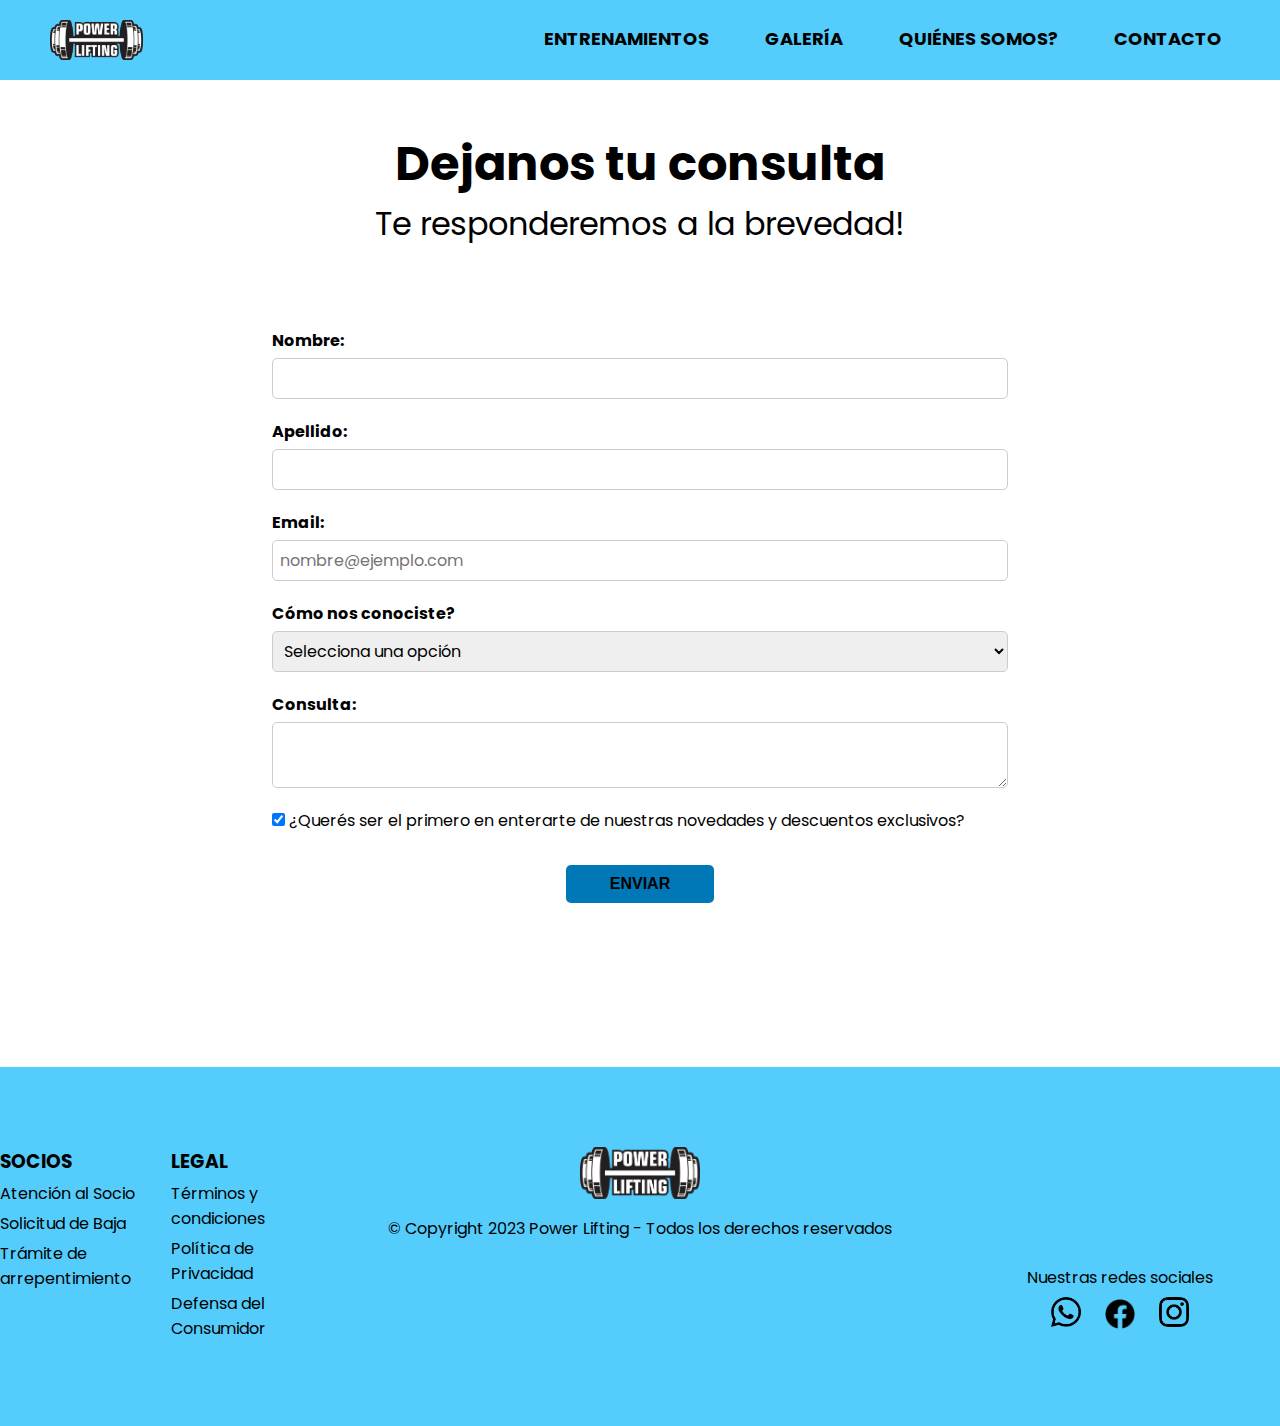
<file: pages/contacto.html>
<!DOCTYPE html>
<html lang="en">

<head>
    <meta charset="UTF-8">
    <meta http-equiv="X-UA-Compatible" content="IE=edge">
    <meta name="viewport" content="width=device-width, initial-scale=1.0">
    <link rel="preconnect" href="https://fonts.googleapis.com">
    <link rel="preconnect" href="https://fonts.gstatic.com" crossorigin>
    <link href="https://fonts.googleapis.com/css2?family=Poppins:wght@300&display=swap" rel="stylesheet">
    <link rel="stylesheet" href="../css/main.css">
    <link rel="icon" href="../assets/logo-pestaña.png">
    <meta name="description" content="Se parte del gimnasio número 1 del país y lográ el cambio que tanto buscas">
    <title>Power Lifting | Contacto</title>
    <meta property="og:title" content="Power Lifting | El gimnasio n°1 de Argentina">
    <meta property="og:description" content="Contactanos y aplica al gim con el 50% de la primer cuota bonificada!">
    <meta property="og:image" content="../assets/gallery/galeria0">
    <meta property="og:type" content="website">
    <meta property="og:locale" content="es_ES">
</head>

<body>
    <header>
        <nav class="nav-container">
            <a class="nav-enlace-logo" href="../index.html"><img src="../assets/logo.png" alt="logo del gimnasio"></a>
            <ul>
                <li><a href="../pages/entrenamientos.html">ENTRENAMIENTOS</a></li>
                <li><a href="../pages/galeria.html">GALERÍA</a></li>
                <li><a href="../pages/about-us.html">QUIÉNES SOMOS?</a></li>
                <li><a href="../pages/contacto.html">CONTACTO</a></li>
            </ul>
        </nav>
    </header>
    <main>
        <article>
            <div class="consulta-title">
                <h2>Dejanos tu consulta</h2>
                <p>Te responderemos a la brevedad!</p>
            </div>
            <section>
                <form action="" class="consulta-form">
                    <div class="form-group">
                        <label for="nombre">Nombre:</label>
                        <input type="text" name="nombre" required>
                    </div>
                    <div class="form-group">
                        <label for="apellido">Apellido:</label>
                        <input type="text" name="apellido" required>
                    </div>
                    <div class="form-group">
                        <label for="correo">Email:</label>
                        <input type="email" name="correo" placeholder="nombre@ejemplo.com" required>
                    </div>
                    <div class="form-group">
                        <label for="medio">Cómo nos conociste?</label>
                        <select name="medio" required>
                            <option value="" disabled selected>Selecciona una opción</option>
                            <option value="1">Instagram</option>
                            <option value="2">Facebook</option>
                            <option value="3">Buscador web</option>
                            <option value="4">A través de un amigo</option>
                        </select>
                    </div>
                    <div class="form-group">
                        <label for="area">Consulta:</label>
                        <textarea name="area" required></textarea>
                    </div>
                    <div class="form-check">
                        <input class="form-check-input" type="checkbox" value="" id="flexCheckChecked" checked>
                        <label class="form-check-label" for="flexCheckChecked">
                            ¿Querés ser el primero en enterarte de nuestras novedades y descuentos exclusivos?
                        </label>
                    </div>
                    <div class="form-group">
                        <button type="submit">ENVIAR</button>
                    </div>
                </form>
            </section>
        </article>
    </main>

    <section class="footer-space">
    </section>


    <footer class="footer-general">
        <section class="footer-redes">
            <p>Nuestras redes sociales</p>
            <div class="footer-redes__iconos">
                <a href="https://web.whatsapp.com/">
                    <img src="../assets/footer/whatsapp.png" alt="icono whatsapp">
                </a>
                <a href="https://facebook.com">
                    <img src="../assets/footer/facebook.png" alt="icono facebook">
                </a>
                <a href="https://instagram.com">
                    <img src="../assets/footer/instagram.png" alt="icono instagram">
                </a>    
            </div>
        </section>
        
        <section class="footer-derechos">
            <img src="../assets/logo.png" alt="logo del gimnasio">
            <p>© Copyright 2023 Power Lifting - Todos los derechos reservados</p>
        </section>
        <section class="footer-listas">
            <div class="footer-socios">
                <h3>SOCIOS</h3>
                <ul>
                    <li><a href="">Atención al Socio</a></li>
                    <li><a href="">Solicitud de Baja</a></li>
                    <li><a href="">Trámite de arrepentimiento</a></li>
                </ul>
            </div>
            <div class="footer-legal">
                <h3>LEGAL</h3>
                <ul>
                    <li><a href="">Términos y condiciones</a></li>
                    <li><a href="">Política de Privacidad</a></li>
                    <li><a href="">Defensa del Consumidor</a></li>
                </ul>
            </div>
        </section>
    </footer>
</body>

</html>
</file>
<file: css/main.css>
@charset "UTF-8";
/* ============ RESET CSS ============ */
* {
  margin: 0;
  padding: 0;
  -webkit-box-sizing: border-box;
          box-sizing: border-box;
  text-decoration: none;
  list-style-type: none;
}

/* ============ FUENTE WEB ============ */
body {
  font-family: "Poppins", sans-serif;
}

.nav-container {
  background-color: #55CDFC;
  height: 80px;
  width: 100%;
}
.nav-container .nav-enlace-logo {
  position: absolute;
  padding: 20px 50px;
}
.nav-container .nav-enlace-logo img {
  height: 40px;
}
.nav-container .nav-enlace-logo img:hover {
  -webkit-transform: scale(1.05);
          transform: scale(1.05);
  -webkit-transition-duration: 0.05s;
          transition-duration: 0.05s;
}
.nav-container ul {
  float: right;
  display: -webkit-box;
  display: -ms-flexbox;
  display: flex;
  margin-right: 30px;
}
.nav-container ul li {
  margin: 25px 15px;
}
.nav-container ul li a {
  color: #000000;
  font-weight: bold;
  font-size: 18px;
  padding: 7px 13px;
  border-radius: 10px;
}
.nav-container ul li a:hover {
  color: #fff;
}
.nav-container ul li:hover {
  -webkit-transform: scale(1.1);
          transform: scale(1.1);
  -webkit-transition-duration: 0.1s;
          transition-duration: 0.1s;
}

.contenedor-inicio .contenedor-titulo {
  background-image: url(../assets/fondoIndex.jpg);
  text-align: center;
  color: #fff;
  background-position: center center;
  background-repeat: no-repeat;
  background-size: cover;
  padding: 8rem 0;
  text-shadow: 2px 2px 4px rgba(0, 0, 0, 0.5);
}
.contenedor-inicio .contenedor-titulo h1 {
  font-size: 3.5rem;
}
.contenedor-inicio .contenedor-titulo p {
  font-size: 2rem;
}
.contenedor-inicio .contenedor-planes {
  padding: 2rem 0;
  display: -webkit-box;
  display: -ms-flexbox;
  display: flex;
  -ms-flex-pack: distribute;
      justify-content: space-around;
}
.contenedor-inicio .contenedor-planes .plan-total,
.contenedor-inicio .contenedor-planes .plan-plus {
  background-color: #fff;
  padding: 2rem 0;
  border-radius: 10px;
}
.contenedor-inicio .contenedor-planes .plan-total h2,
.contenedor-inicio .contenedor-planes .plan-plus h2 {
  font-size: 4rem;
  text-align: center;
}
.contenedor-inicio .contenedor-planes .plan-total ul li,
.contenedor-inicio .contenedor-planes .plan-plus ul li {
  font-size: 1.5rem;
}
.contenedor-inicio .contenedor-planes .plan-total ul li::before,
.contenedor-inicio .contenedor-planes .plan-plus ul li::before {
  content: "✔    ";
}
.contenedor-inicio .contenedor-planes .plan-total #ultimoItem::before,
.contenedor-inicio .contenedor-planes .plan-plus #ultimoItem::before {
  content: "X   ";
}
.contenedor-inicio .contenedor-planes .plan-total a,
.contenedor-inicio .contenedor-planes .plan-plus a {
  background-color: #55CDFC;
  color: #000000;
  display: block;
  text-align: center;
  margin: 1rem 10rem 0 10rem;
  padding: 0.7rem;
  border-radius: 5px;
  font-weight: bold;
}
.contenedor-inicio .contenedor-planes .plan-total a:hover,
.contenedor-inicio .contenedor-planes .plan-plus a:hover {
  background-color: #0077B6;
  -webkit-transform: scale(1.05);
          transform: scale(1.05);
  -webkit-transition-duration: 0.1s;
          transition-duration: 0.1s;
}

.entrenamientos-title {
  display: -webkit-box;
  display: -ms-flexbox;
  display: flex;
  -webkit-box-orient: vertical;
  -webkit-box-direction: normal;
      -ms-flex-direction: column;
          flex-direction: column;
  -webkit-box-align: center;
      -ms-flex-align: center;
          align-items: center;
  margin: 7rem auto;
}
.entrenamientos-title h1 {
  font-size: 4rem;
}
.entrenamientos-title h2 {
  font-size: 1.5rem;
}
.entrenamientos-title .entrenamientos-title__link {
  text-decoration: none;
  color: black;
  font-weight: bold;
  margin: 2.5rem auto;
  background-color: #55CDFC;
  padding: 1rem;
  border-radius: 50px;
}
.entrenamientos-title .entrenamientos-title__link:hover {
  -webkit-transform: scale(1.07);
          transform: scale(1.07);
  -webkit-transition-duration: 0.1s;
          transition-duration: 0.1s;
  color: #fff;
}

.entrenamientos-container {
  display: -webkit-box;
  display: -ms-flexbox;
  display: flex;
  -webkit-box-orient: vertical;
  -webkit-box-direction: normal;
      -ms-flex-direction: column;
          flex-direction: column;
  margin: 0 13rem;
}
.entrenamientos-container .entrenamientos-container__card,
.entrenamientos-container .entrenamientos-container__card--op {
  display: -webkit-box;
  display: -ms-flexbox;
  display: flex;
  -webkit-box-align: center;
      -ms-flex-align: center;
          align-items: center;
  -webkit-box-pack: justify;
      -ms-flex-pack: justify;
          justify-content: space-between;
}
.entrenamientos-container .entrenamientos-container__card div,
.entrenamientos-container .entrenamientos-container__card--op div {
  width: 40rem;
}
.entrenamientos-container .entrenamientos-container__card h3,
.entrenamientos-container .entrenamientos-container__card--op h3 {
  font-size: 2.5rem;
}
.entrenamientos-container .entrenamientos-container__card p,
.entrenamientos-container .entrenamientos-container__card--op p {
  text-align: start;
  font-size: 1.2rem;
}
.entrenamientos-container .entrenamientos-container__card img,
.entrenamientos-container .entrenamientos-container__card--op img {
  width: 40rem;
  -webkit-box-shadow: 2px 4px 15px 0 #000;
          box-shadow: 2px 4px 15px 0 #000;
}
.entrenamientos-container .entrenamientos-container__card--op {
  display: -webkit-box;
  display: -ms-flexbox;
  display: flex;
  -webkit-box-orient: horizontal;
  -webkit-box-direction: reverse;
      -ms-flex-direction: row-reverse;
          flex-direction: row-reverse;
  -webkit-box-align: center;
      -ms-flex-align: center;
          align-items: center;
  -webkit-box-pack: justify;
      -ms-flex-pack: justify;
          justify-content: space-between;
}

.consulta-title {
  text-align: center;
  font-size: 2rem;
  margin: 3rem auto;
}

.consulta-form {
  display: -webkit-box;
  display: -ms-flexbox;
  display: flex;
  -ms-flex-wrap: wrap;
      flex-wrap: wrap;
  -webkit-box-pack: justify;
      -ms-flex-pack: justify;
          justify-content: space-between;
  padding: 2rem;
  border-radius: 10px;
  width: 50rem;
  margin: 0 auto;
}
.consulta-form .form-group {
  display: -webkit-box;
  display: -ms-flexbox;
  display: flex;
  -webkit-box-orient: vertical;
  -webkit-box-direction: normal;
      -ms-flex-direction: column;
          flex-direction: column;
  margin-bottom: 20px;
  width: 100%;
}
.consulta-form .form-group label {
  font-weight: bold;
  margin-bottom: 5px;
}
.consulta-form .form-group input,
.consulta-form .form-group textarea,
.consulta-form .form-group select {
  padding: 7px;
  font-size: 1rem;
  border-radius: 5px;
  border: 1px solid #ccc;
  font-family: "Poppins", sans-serif;
}
.consulta-form .form-group input:focus,
.consulta-form .form-group textarea:focus,
.consulta-form .form-group select:focus {
  border-color: #006699;
  outline: none;
}
.consulta-form .form-group button {
  background-color: #0077B6;
  font-size: 1rem;
  font-weight: bold;
  border: none;
  border-radius: 5px;
  padding: 10px 0;
  cursor: pointer;
  width: 20%;
  margin: 2rem auto;
}
.consulta-form .form-group button:hover {
  color: #fff;
  -webkit-transition-duration: 0.1s;
          transition-duration: 0.1s;
}

.profes-title {
  text-align: center;
  padding: 8rem 0;
  background-image: url(../assets/fondoIndex.jpg);
  background-position: center center;
  background-repeat: no-repeat;
  background-size: cover;
  color: #fff;
  text-shadow: 2px 2px 4px rgba(0, 0, 0, 0.5);
}
.profes-title h1 {
  font-size: 3.5rem;
}
.profes-title h3 {
  font-size: 2rem;
}

.profes-container {
  width: 80%;
  margin: 0 auto;
  margin-top: 4rem;
}
.profes-container .profesor {
  display: -webkit-box;
  display: -ms-flexbox;
  display: flex;
  -ms-flex-pack: distribute;
      justify-content: space-around;
  -webkit-box-align: center;
      -ms-flex-align: center;
          align-items: center;
  margin: 4rem 0;
}
.profes-container .profesor img {
  -webkit-box-shadow: 2px 4px 15px 0 #000;
          box-shadow: 2px 4px 15px 0 #000;
}
.profes-container .profesor .datos-profesor h6 {
  font-size: 3rem;
  font-weight: bold;
}
.profes-container .profesor .datos-profesor p {
  font-size: 1.5rem;
}
.profes-container .profesor .datos-profesor a {
  display: inline-block;
  margin: 1rem 0;
  font-size: 25px;
  background-color: #55CDFC;
  padding: 0.5rem;
  border-radius: 5px;
  color: #000000;
}
.profes-container .profesor .datos-profesor a:hover {
  -webkit-transform: scale(1.1);
          transform: scale(1.1);
  -webkit-transition-duration: 0.1s;
          transition-duration: 0.1s;
  background-color: #fff;
}

.footer-general {
  background-color: #55CDFC;
  margin-top: 5rem;
  padding: 5rem 0;
  display: grid;
  grid-template-columns: 25% 25% 25% 25%;
  grid-template-rows: -webkit-min-content;
  grid-template-rows: min-content;
  grid-template-areas: "listas derechos derechos redes";
}
.footer-general .footer-redes {
  grid-area: redes;
  align-self: self-end;
  text-align: center;
  margin-bottom: 10px;
}
.footer-general .footer-redes .footer-redes__iconos a img {
  margin: 5px 10px 0 10px;
  width: 30px;
}
.footer-general .footer-derechos {
  grid-area: derechos;
  text-align: center;
}
.footer-general .footer-derechos img {
  width: 120px;
  margin-bottom: 10px;
}
.footer-general .footer-listas {
  grid-area: listas;
  display: -webkit-box;
  display: -ms-flexbox;
  display: flex;
  -ms-flex-pack: distribute;
      justify-content: space-around;
}
.footer-general .footer-listas ul li {
  margin: 5px 0;
}
.footer-general .footer-listas ul li a {
  color: #000000;
}
.footer-general .footer-listas ul li:hover {
  -webkit-transform: scale(1.01);
          transform: scale(1.01);
}

@media screen and (max-width: 768px) {
  .nav-container {
    background-color: #55CDFC;
    height: 80px;
    width: 100%;
  }
  .nav-container .nav-enlace-logo {
    position: absolute;
    padding: 20px 50px;
  }
  .nav-container .nav-enlace-logo img {
    height: 40px;
  }
  .nav-container ul li {
    margin: 25px 0;
  }
  /* MEDIA - FOOTER */
  .footer-space {
    background-image: url(../assets/fondoIndex.jpg);
    background-position: center center;
    background-repeat: no-repeat;
    background-size: cover;
    padding: 4rem 0;
  }
  .footer-general {
    margin-top: 0;
    padding-bottom: 0;
    display: -webkit-box;
    display: -ms-flexbox;
    display: flex;
    -webkit-box-orient: vertical;
    -webkit-box-direction: normal;
        -ms-flex-direction: column;
            flex-direction: column;
    -webkit-box-align: center;
        -ms-flex-align: center;
            align-items: center;
  }
  .footer-general .footer-redes {
    -ms-flex-item-align: normal;
        align-self: normal;
  }
  .footer-general .footer-redes p {
    font-size: 2rem;
  }
  .footer-general .footer-redes .footer-redes__iconos a img {
    width: 50px;
  }
  .footer-general .footer-derechos {
    margin-top: 2rem;
  }
  .footer-general .footer-listas {
    margin-top: 4rem;
  }
  .footer-general .footer-listas .footer-socios,
  .footer-general .footer-listas .footer-legal {
    padding: 0 0.5rem;
    text-align: center;
  }
  /* MEDIA - INDEX */
  .contenedor-planes {
    display: -webkit-box;
    display: -ms-flexbox;
    display: flex;
    -webkit-box-orient: vertical;
    -webkit-box-direction: normal;
        -ms-flex-direction: column;
            flex-direction: column;
    width: 100%;
    text-align: center;
    background: rgb(85, 205, 252);
    background: -webkit-gradient(linear, left top, right top, color-stop(12%, rgb(85, 205, 252)), color-stop(30%, rgb(11, 126, 204)), to(rgb(0, 139, 191)));
    background: linear-gradient(90deg, rgb(85, 205, 252) 12%, rgb(11, 126, 204) 30%, rgb(0, 139, 191) 100%);
  }
  .contenedor-planes .plan-total,
  .contenedor-planes .plan-plus {
    -webkit-box-shadow: 2px 4px 15px 0 #000;
            box-shadow: 2px 4px 15px 0 #000;
    margin: 5rem 0;
  }
  /* MEDIA - ENTRENAMIENTOS */
  .entrenamientos-title {
    text-align: center;
  }
  .entrenamientos-title .entrenamientos-title__link {
    width: 50%;
    font-size: 1.8rem;
  }
  .entrenamientos-container .entrenamientos-container__card,
  .entrenamientos-container .entrenamientos-container__card--op {
    display: -webkit-box;
    display: -ms-flexbox;
    display: flex;
    -webkit-box-orient: vertical;
    -webkit-box-direction: reverse;
        -ms-flex-direction: column-reverse;
            flex-direction: column-reverse;
  }
  .entrenamientos-container .entrenamientos-container__card div,
  .entrenamientos-container .entrenamientos-container__card--op div {
    margin: 2rem 0;
  }
  .entrenamientos-container .entrenamientos-container__card img,
  .entrenamientos-container .entrenamientos-container__card--op img {
    margin-bottom: 4rem;
  }
  /* MEDIA - ABOUT-US */
  .body-nosotros {
    background: rgb(85, 205, 252);
    background: -webkit-gradient(linear, left top, right top, color-stop(12%, rgb(85, 205, 252)), color-stop(30%, rgb(11, 126, 204)), to(rgb(0, 139, 191)));
    background: linear-gradient(90deg, rgb(85, 205, 252) 12%, rgb(11, 126, 204) 30%, rgb(0, 139, 191) 100%);
  }
  .profes-title h1 {
    font-size: 3.2rem;
  }
  .profes-title h3 {
    margin-top: 4rem;
  }
  .profes-container .profesor {
    display: -webkit-box;
    display: -ms-flexbox;
    display: flex;
    -webkit-box-orient: vertical;
    -webkit-box-direction: normal;
        -ms-flex-direction: column;
            flex-direction: column;
  }
  .profes-container .profesor .datos-profesor {
    text-align: center;
    margin: 2rem 0;
  }
  .profes-container .profesor .datos-profesor a {
    background-color: #fff;
  }
  /* MEDIA - CONTACTO */
  .consulta-form {
    width: 100%;
  }
}
@media screen and (max-width: 480px) {
  .nav-container {
    height: 200px;
  }
  .nav-container .nav-enlace-logo {
    margin-top: 3.5rem;
  }
  .nav-container ul {
    display: -webkit-box;
    display: -ms-flexbox;
    display: flex;
    -webkit-box-orient: vertical;
    -webkit-box-direction: normal;
        -ms-flex-direction: column;
            flex-direction: column;
  }
  .nav-container ul li {
    margin: 10px 0;
  }
  /* MEDIA - FOOTER */
  .footer-space {
    background-image: url(../assets/fondoIndex.jpg);
    background-position: center center;
    background-repeat: no-repeat;
    background-size: cover;
    padding: 4rem 0;
  }
  .footer-general {
    margin-top: 0;
    padding-bottom: 0;
    display: -webkit-box;
    display: -ms-flexbox;
    display: flex;
    -webkit-box-orient: vertical;
    -webkit-box-direction: normal;
        -ms-flex-direction: column;
            flex-direction: column;
    -webkit-box-align: center;
        -ms-flex-align: center;
            align-items: center;
  }
  .footer-general .footer-redes {
    -ms-flex-item-align: normal;
        align-self: normal;
  }
  .footer-general .footer-redes p {
    font-size: 2rem;
  }
  .footer-general .footer-redes .footer-redes__iconos a img {
    width: 50px;
  }
  .footer-general .footer-derechos {
    margin-top: 2rem;
  }
  .footer-general .footer-listas {
    margin-top: 4rem;
  }
  .footer-general .footer-listas .footer-socios,
  .footer-general .footer-listas .footer-legal {
    padding: 0 0.5rem;
    text-align: center;
  }
  /* MEDIA - INDEX */
  .contenedor-inicio .contenedor-titulo {
    background-image: url(../assets/fondoIndex.jpg);
    background-position: center center;
    background-repeat: no-repeat;
    background-size: cover;
    text-align: center;
  }
  .contenedor-inicio .contenedor-titulo h1 {
    font-size: 2rem;
    text-shadow: 2px 2px 4px rgba(0, 0, 0, 0.5);
  }
  .contenedor-inicio .contenedor-titulo p {
    font-size: 2rem;
    text-shadow: 2px 2px 4px rgba(0, 0, 0, 0.5);
  }
  .contenedor-inicio .contenedor-planes .plan-total,
  .contenedor-inicio .contenedor-planes .plan-plus {
    background-color: #fff;
    padding: 5rem 0;
  }
  /* MEDIA - CONSULTA */
  .consulta-title {
    background-image: url(../assets/fondoIndex.jpg);
    background-position: center center;
    background-repeat: no-repeat;
    background-size: cover;
    font-size: 1.5rem;
    color: #fff;
    padding: 3rem;
    margin: 0;
    font-weight: bold;
  }
  .consulta-title p {
    font-size: 1.3rem;
  }
  .consulta-form {
    width: 100%;
    border-radius: 0;
  }
  /* MEDIA - ENTRENAMIENTOS */
  .entrenamientos-title {
    text-align: center;
    margin: 3rem 0;
  }
  .entrenamientos-title h1 {
    font-size: 3rem;
  }
  .entrenamientos-title h2 {
    font-size: 1.3rem;
  }
  .entrenamientos-title .entrenamientos-title__link {
    width: 80%;
    font-size: 1.8rem;
  }
  .entrenamientos-container {
    margin: 0;
    padding: 0;
  }
  .entrenamientos-container .entrenamientos-container__card,
  .entrenamientos-container .entrenamientos-container__card--op {
    display: -webkit-box;
    display: -ms-flexbox;
    display: flex;
    -webkit-box-orient: vertical;
    -webkit-box-direction: reverse;
        -ms-flex-direction: column-reverse;
            flex-direction: column-reverse;
    margin: 2rem 0;
  }
  .entrenamientos-container .entrenamientos-container__card img,
  .entrenamientos-container .entrenamientos-container__card--op img {
    width: 100%;
    margin-top: 1rem;
  }
  .entrenamientos-container .entrenamientos-container__card div,
  .entrenamientos-container .entrenamientos-container__card--op div {
    width: 100%;
  }
  .entrenamientos-container .entrenamientos-container__card div h3,
  .entrenamientos-container .entrenamientos-container__card--op div h3 {
    text-align: center;
  }
  .entrenamientos-container .entrenamientos-container__card div p,
  .entrenamientos-container .entrenamientos-container__card--op div p {
    text-align: center;
    font-size: 18px;
  }
  /* MEDIA - ABOUT-US */
  .profes-title h1 {
    font-size: 2.8rem;
    margin-top: -5rem;
    margin-bottom: 2rem;
  }
  .profes-title h3 {
    font-size: 1.3rem;
  }
  .profes-container .profesor {
    display: -webkit-box;
    display: -ms-flexbox;
    display: flex;
    -webkit-box-orient: vertical;
    -webkit-box-direction: reverse;
        -ms-flex-direction: column-reverse;
            flex-direction: column-reverse;
  }
  .profes-container .profesor img {
    border-radius: 10px;
  }
}
</file>
